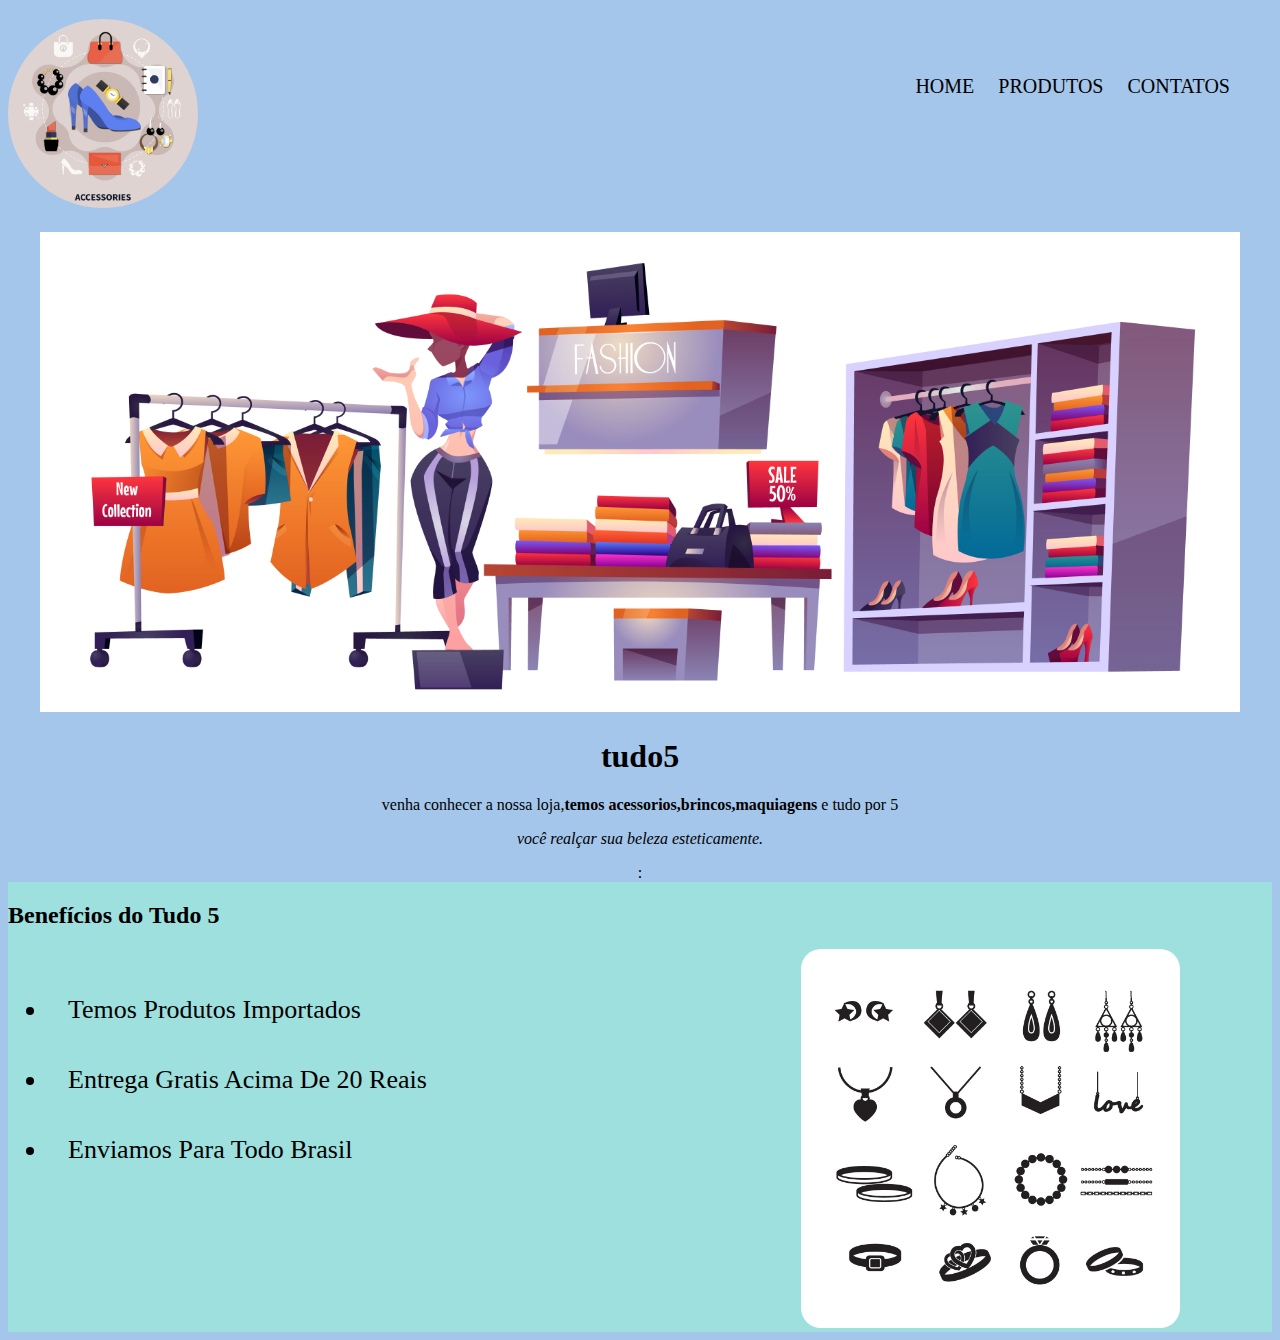
<file: index.html>
<!DOCTYPE html>
<html lang="pt-br">
<head>

    <meta charset='utf-8'>
    <meta http-equiv='X-UA-Compatible' content='IE=edge'>
    <title> TUDO 5 </title>
    <link rel="stylesheet "type="text/css" href="style.css">
   
</head>
<body>
    <header>
<div class="cabecalho">
    <nav>
        <a href="index.html">HOME</a>
        <a href="produtos.html">PRODUTOS</a>
        <a href="contatos.html">CONTATOS</a>
    </nav>
    <h3><img class="logo" src="foto-logo.jpg"></h3>
</div>
    </header>
    <main>

        <img class="capa" src="capa.jpg">
        <h1>tudo5</h1>
        <p>venha conhecer a nossa loja,<strong>temos acessorios,brincos,maquiagens</strong> e tudo por 5<p>
        <p><em> você realçar sua beleza esteticamente.</em></p>:
        <div>
        <div class="beneficios">
            <h2>Benefícios do Tudo 5</h2>
            <ul>
                <li>Temos Produtos Importados</li>
                <li>Entrega Gratis Acima De 20 Reais</li>
                <li>Enviamos Para Todo Brasil</li>
            </ul>
            <img class="foto-beneficio" src="Foto-beneficios.jpg">
        </div>
        </main>
     
    <footer>

    </footer>
</body>
</html>
</file>
<file: style.css>
body{
    text-align: center;
    background-color: rgb(164, 198, 235);
}
nav{
    position: absolute;
    top: 75px;
    right: 50px;
}
nav a{
    text-decoration: none;
    font-size: 20px;
    padding-left: 20px;
    text-transform: uppercase;
    color: black;
}
nav a:hover{
    font-weight: bold;
    font-size: 22px;
    color: blue;
    transition: 0.5s;
}
.logo{
    width: 15%;
    border-radius: 100%;
}
h3{
    text-align: left;
}
.capa{
    width: 95%;
}
.beneficios{
    text-align: left;
    background-color: rgb(157, 224, 222);
    display: inline-block;

}
.foto-beneficio{
    width: 30%;
    border-radius: 20px;
    box-shadow: 2px 2px 4px #00000 0;
}
ul{
    display: inline-block;
    vertical-align: top;
    font-size: 26px;
    margin-right: 350px;
} 
li{
    padding: 20px;
}  
.foto-beneficio {
    width: 30%;
}
</file>
